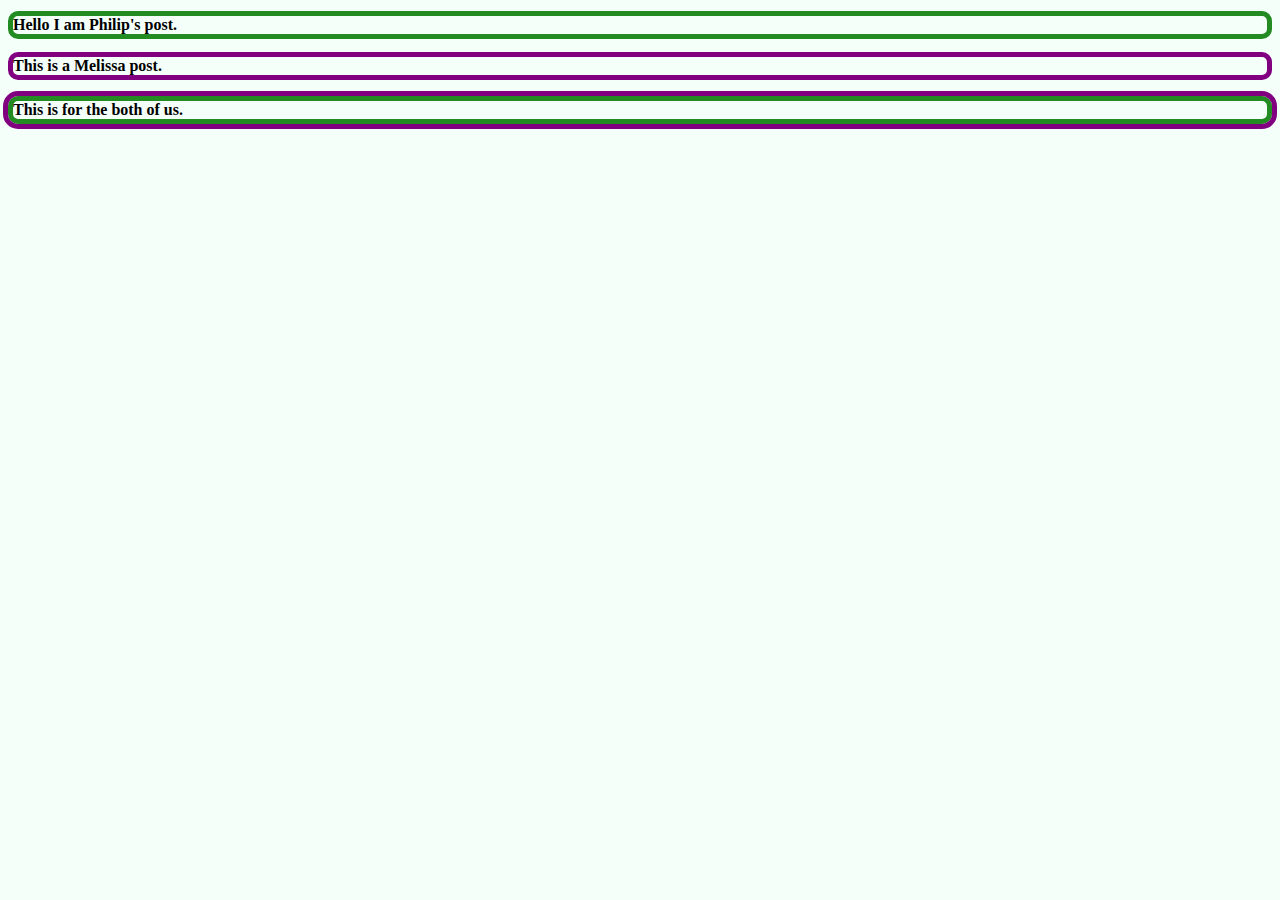
<file: blog/templates/blog_demo.html>
<!DOCTYPE html>
<html lang = "en-us">


<head>

<title>Page Title</title>

<link rel="stylesheet" href= "style.css">
</head>

<body>
<h1> Hello I am Philip's post. </h1>
<h2> This is a Melissa post. </h2>
<h3> This is for the both of us. </h3>
</body>
</html>
</file>
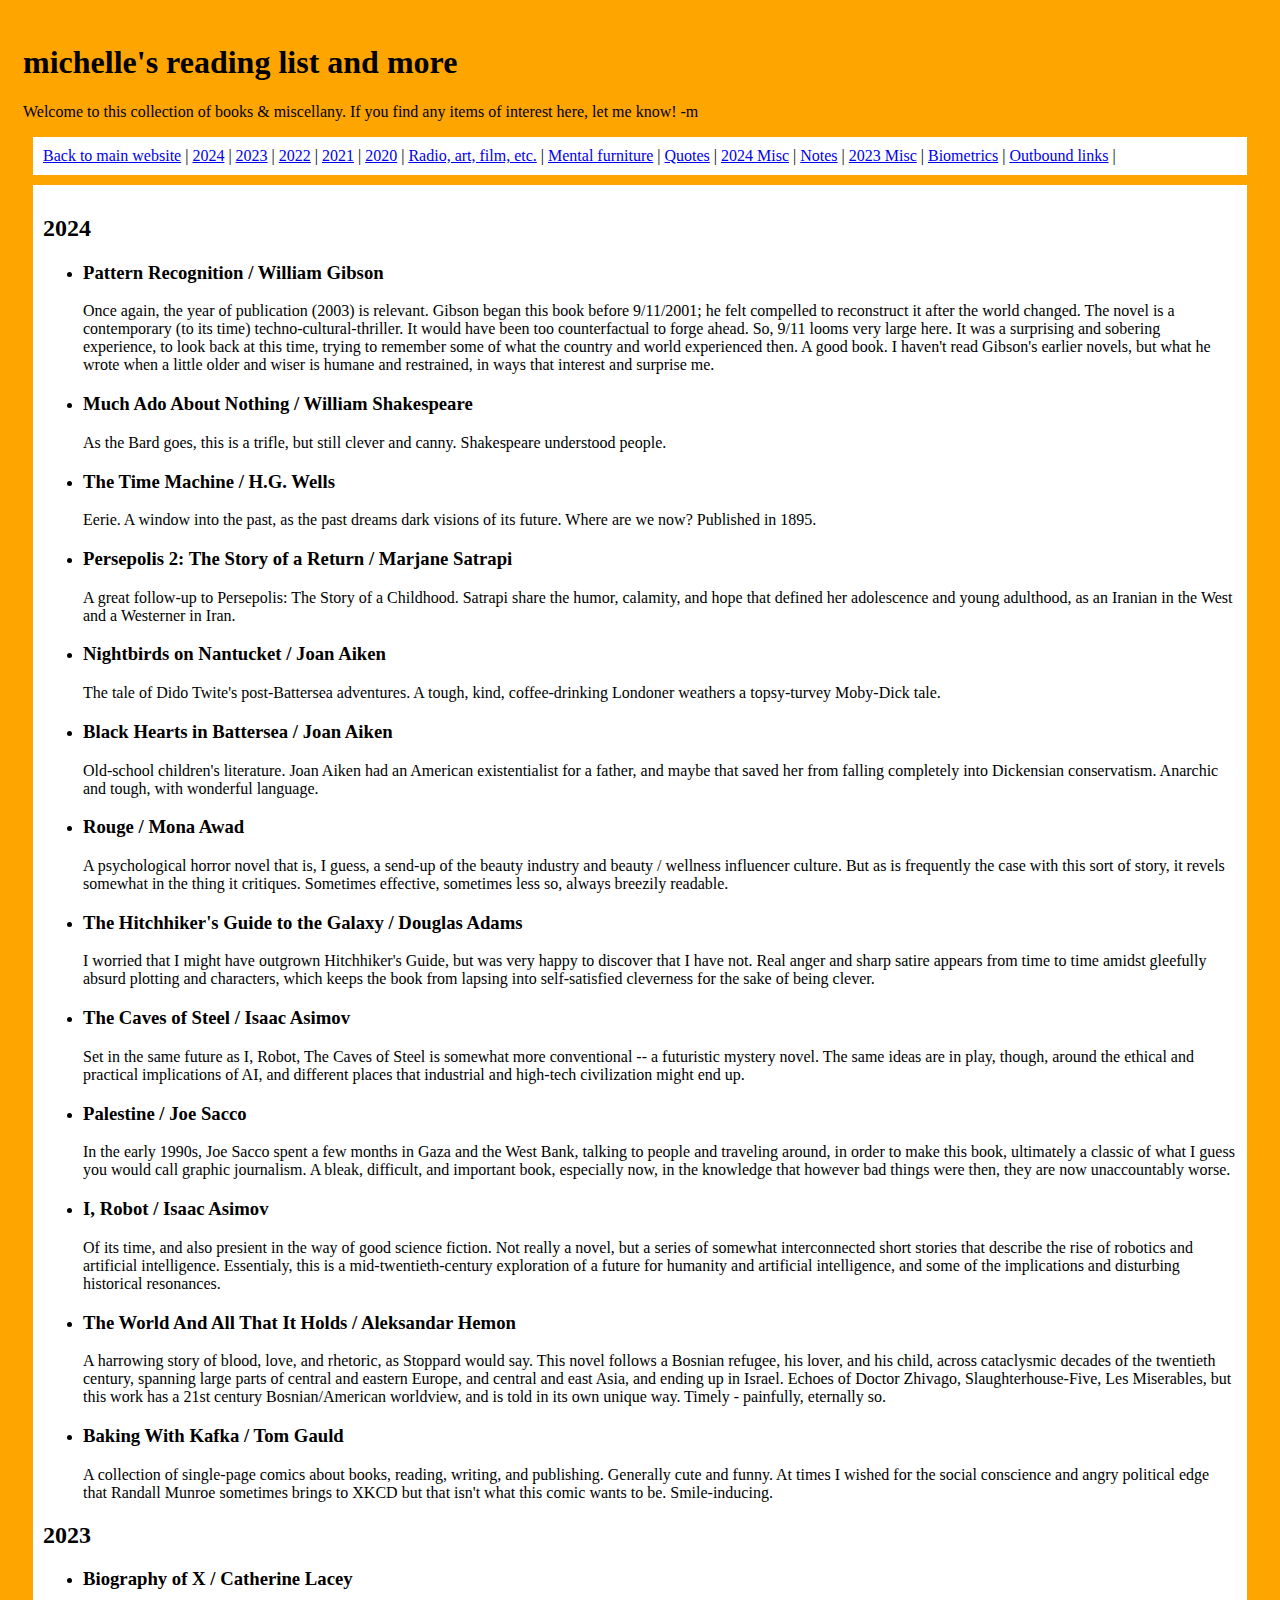
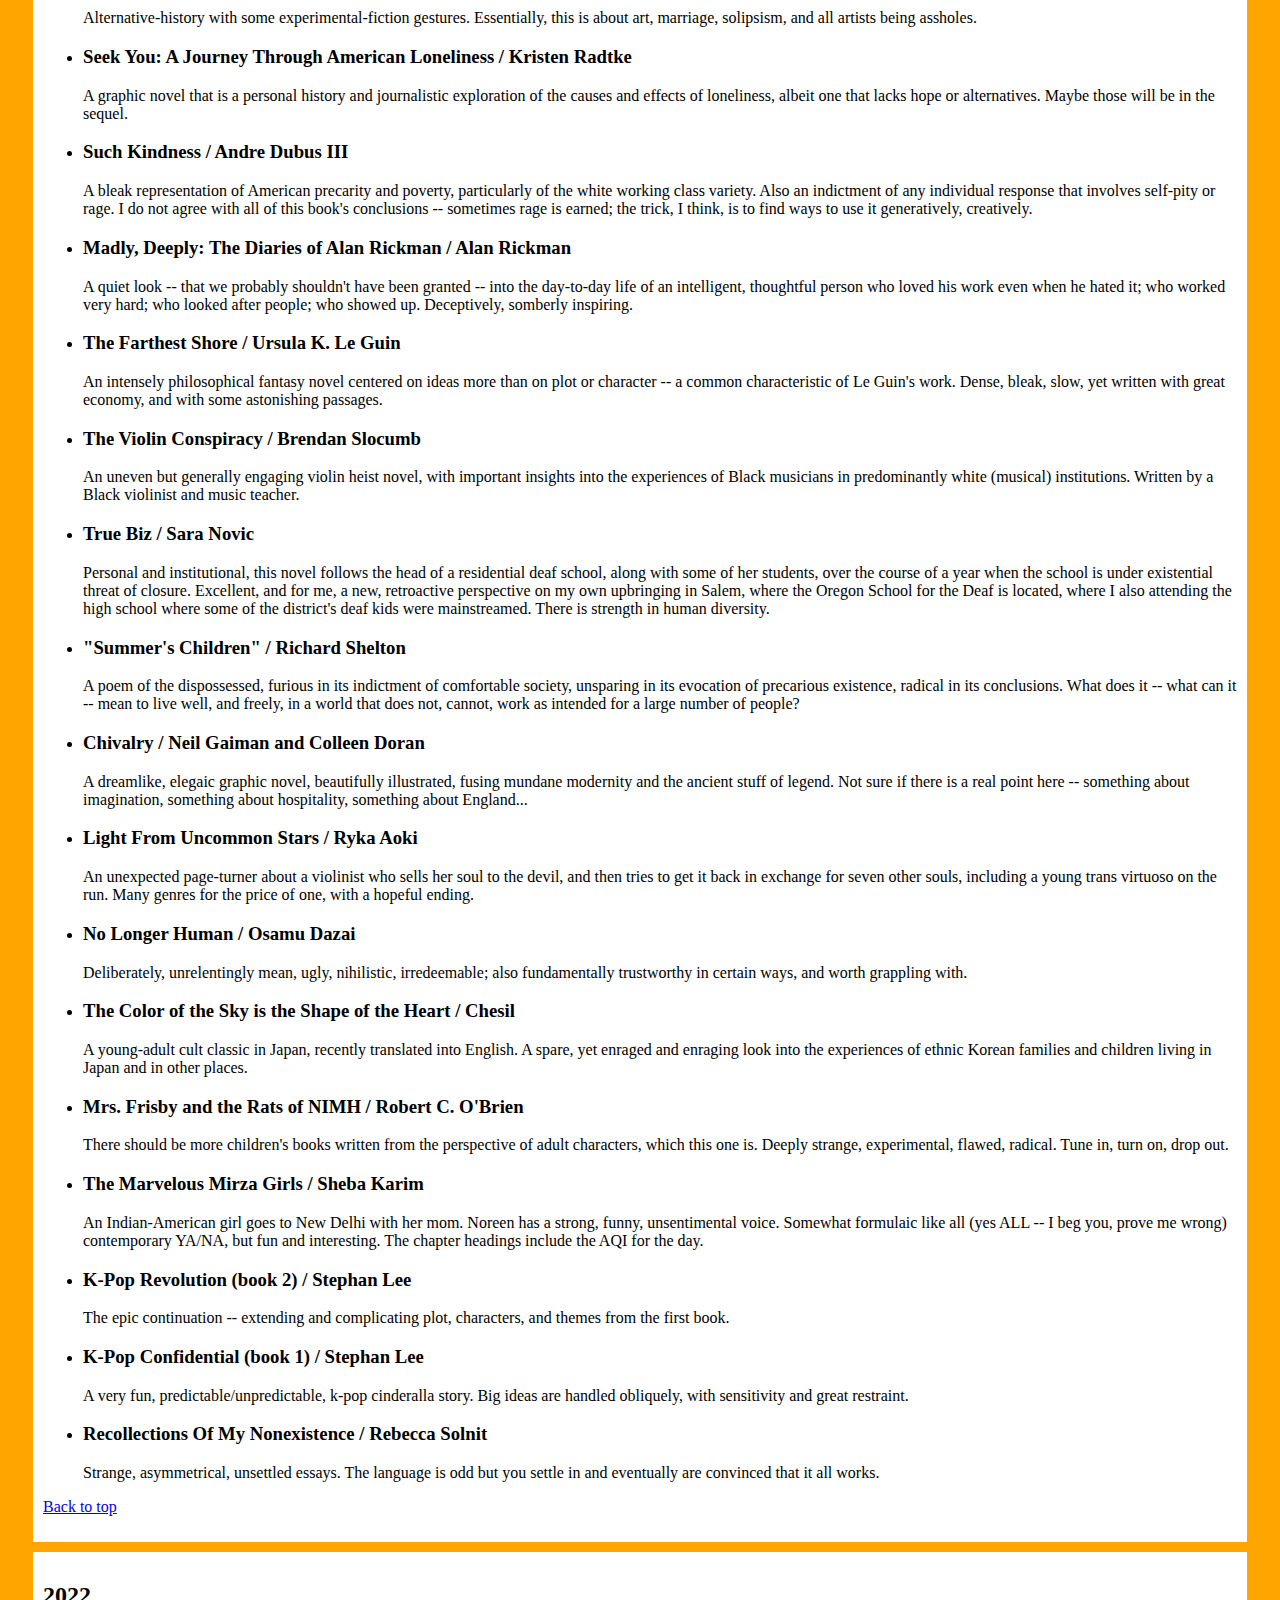
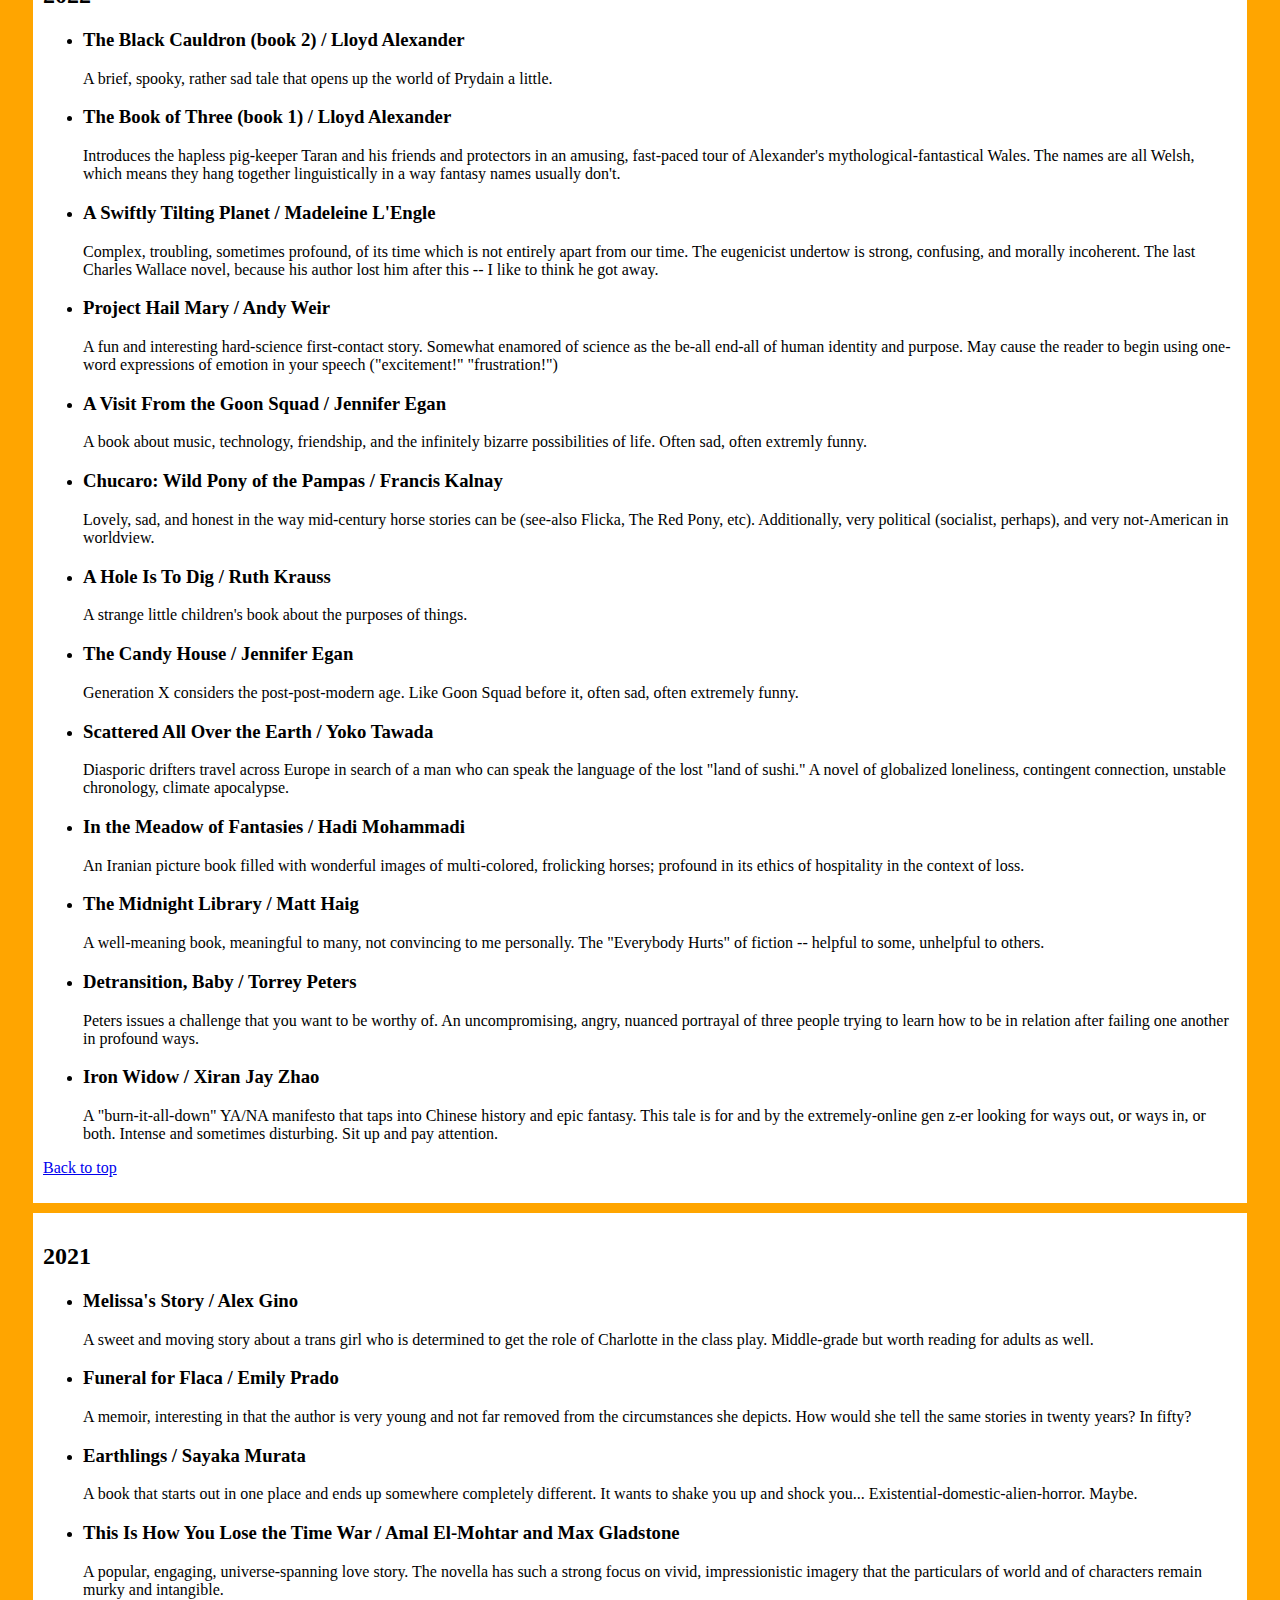
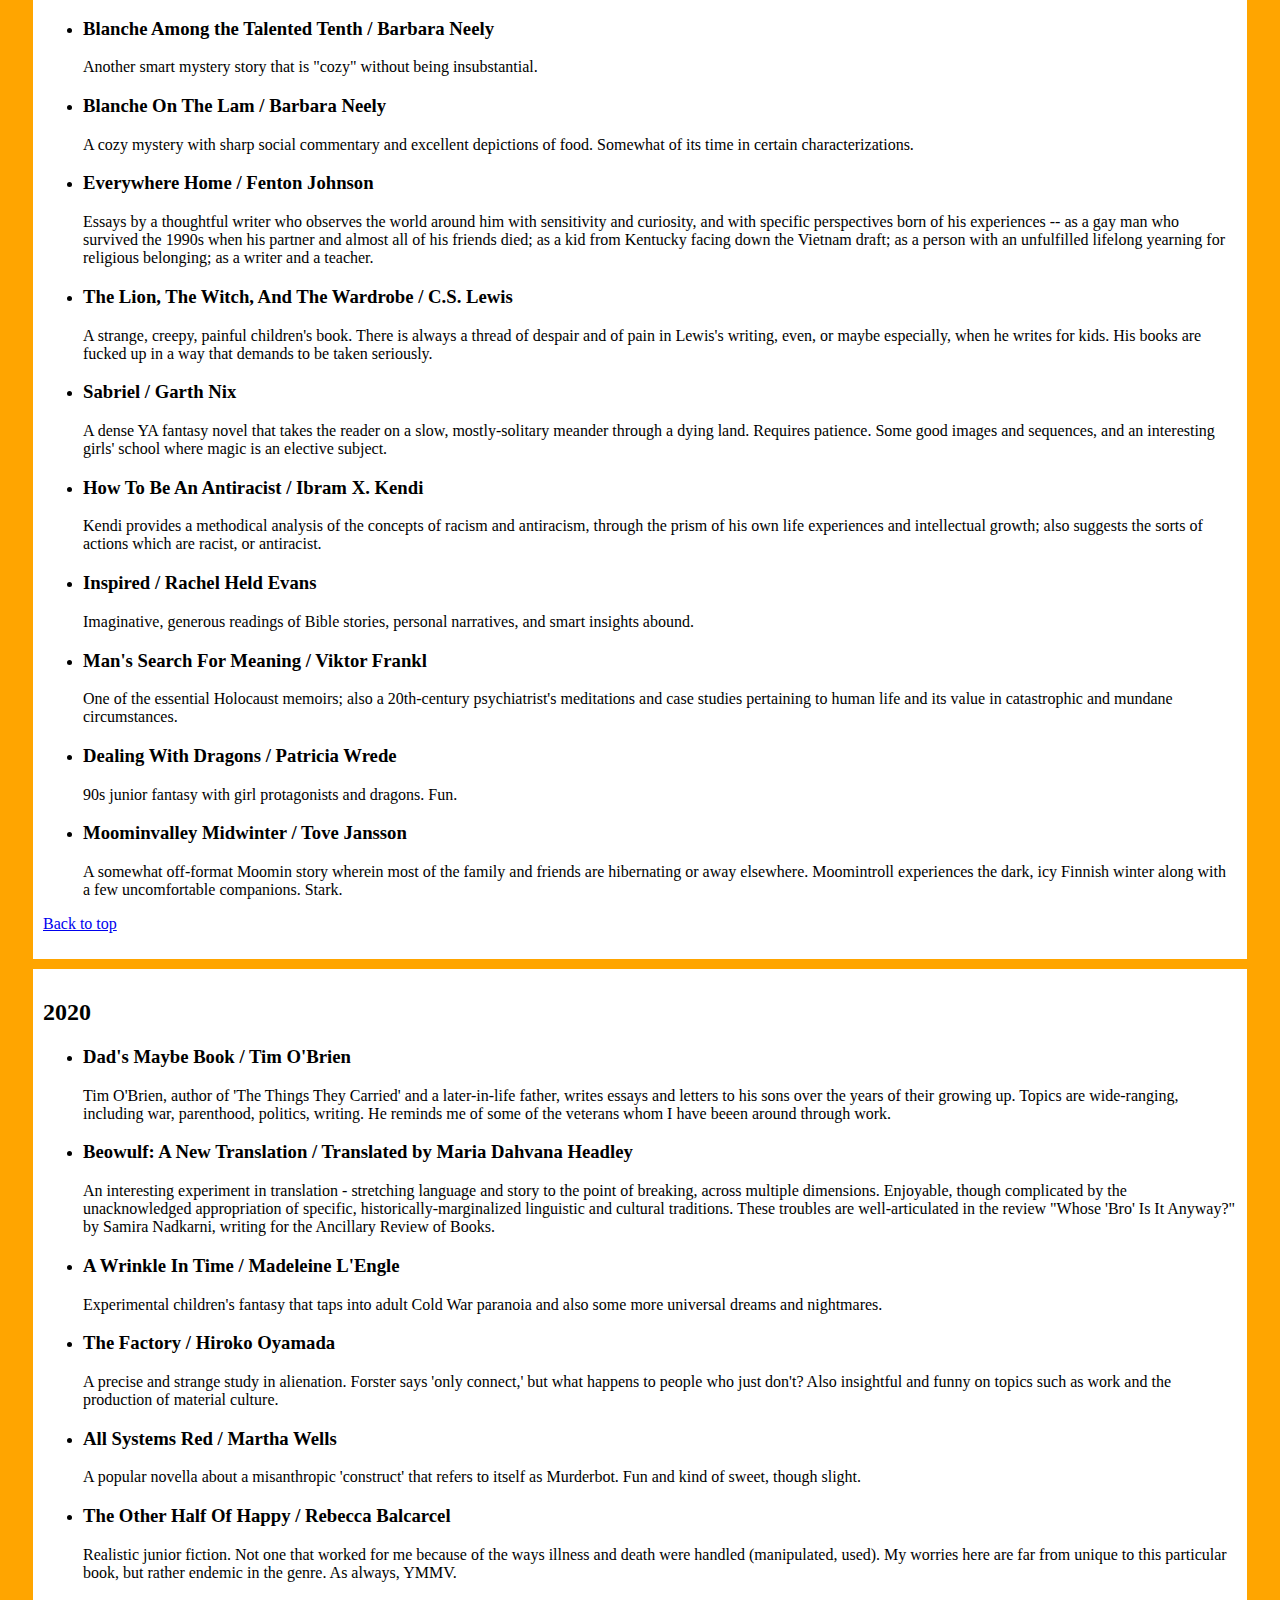
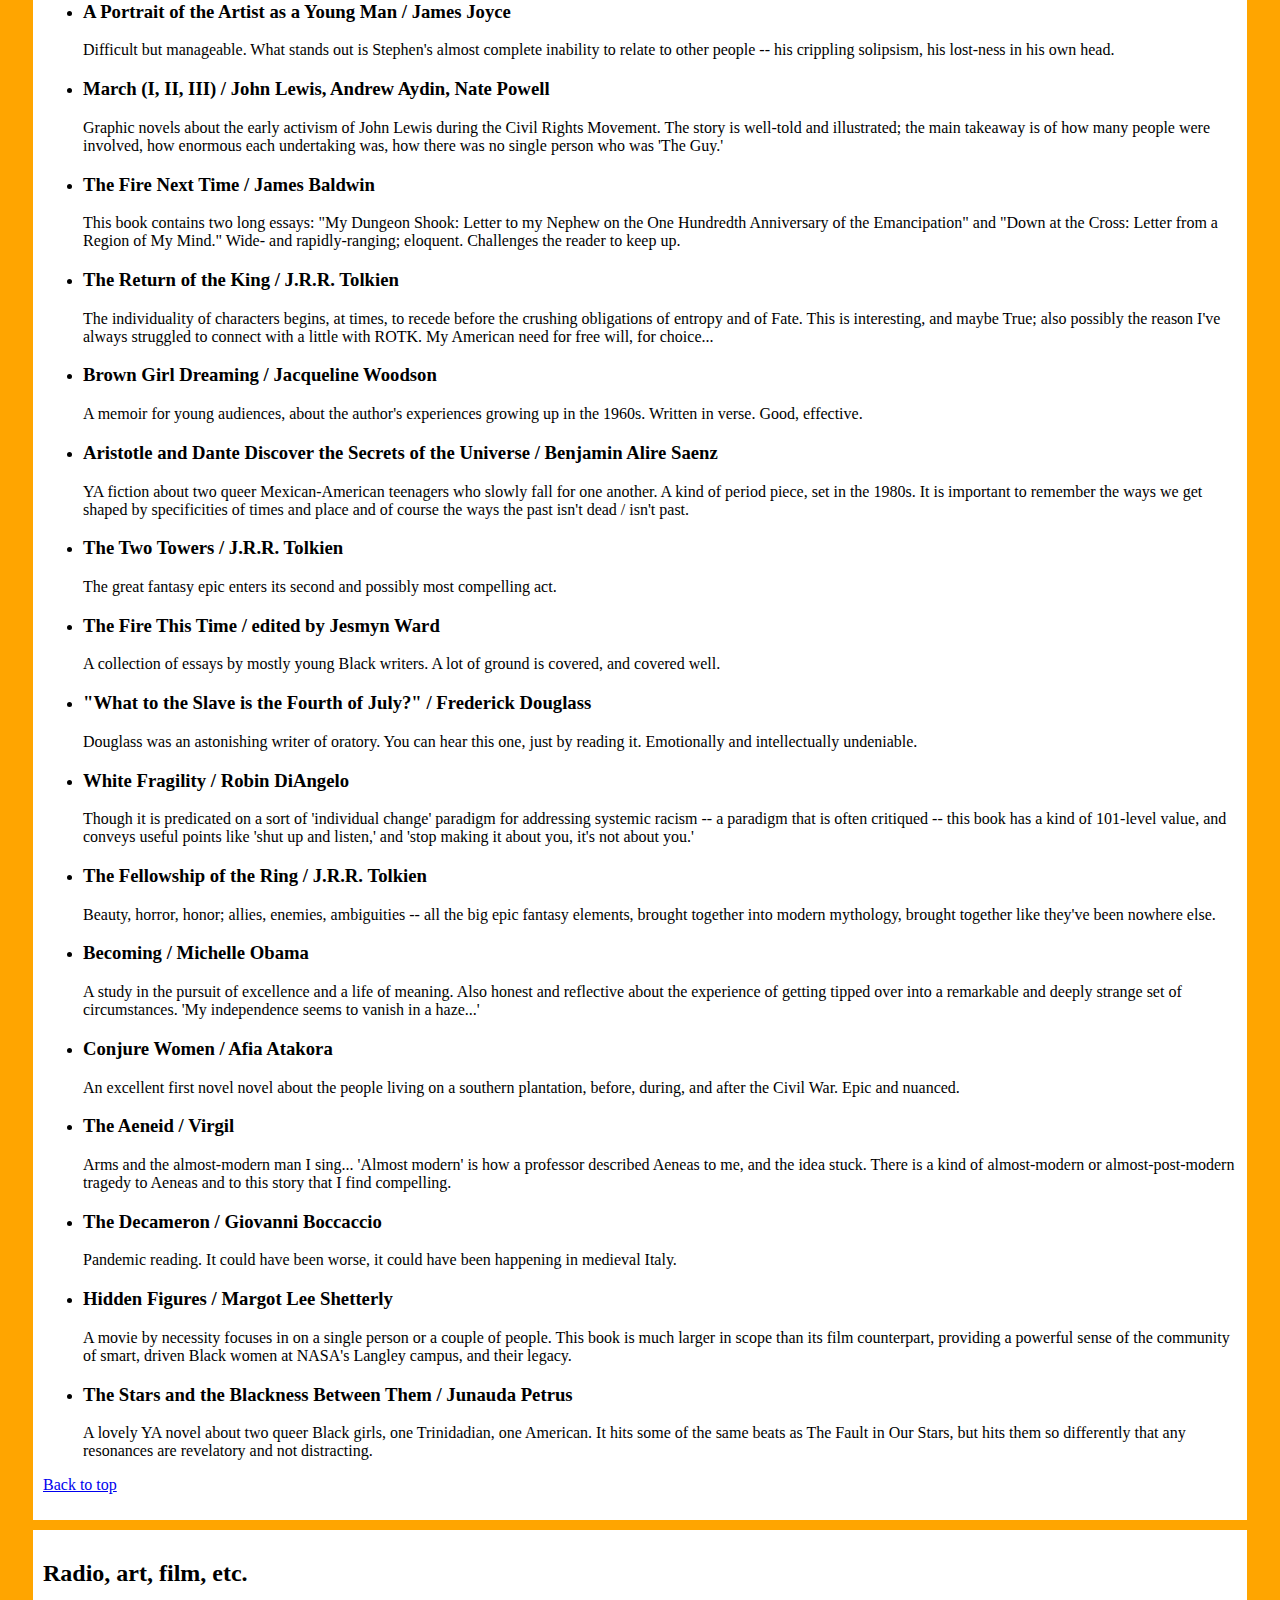
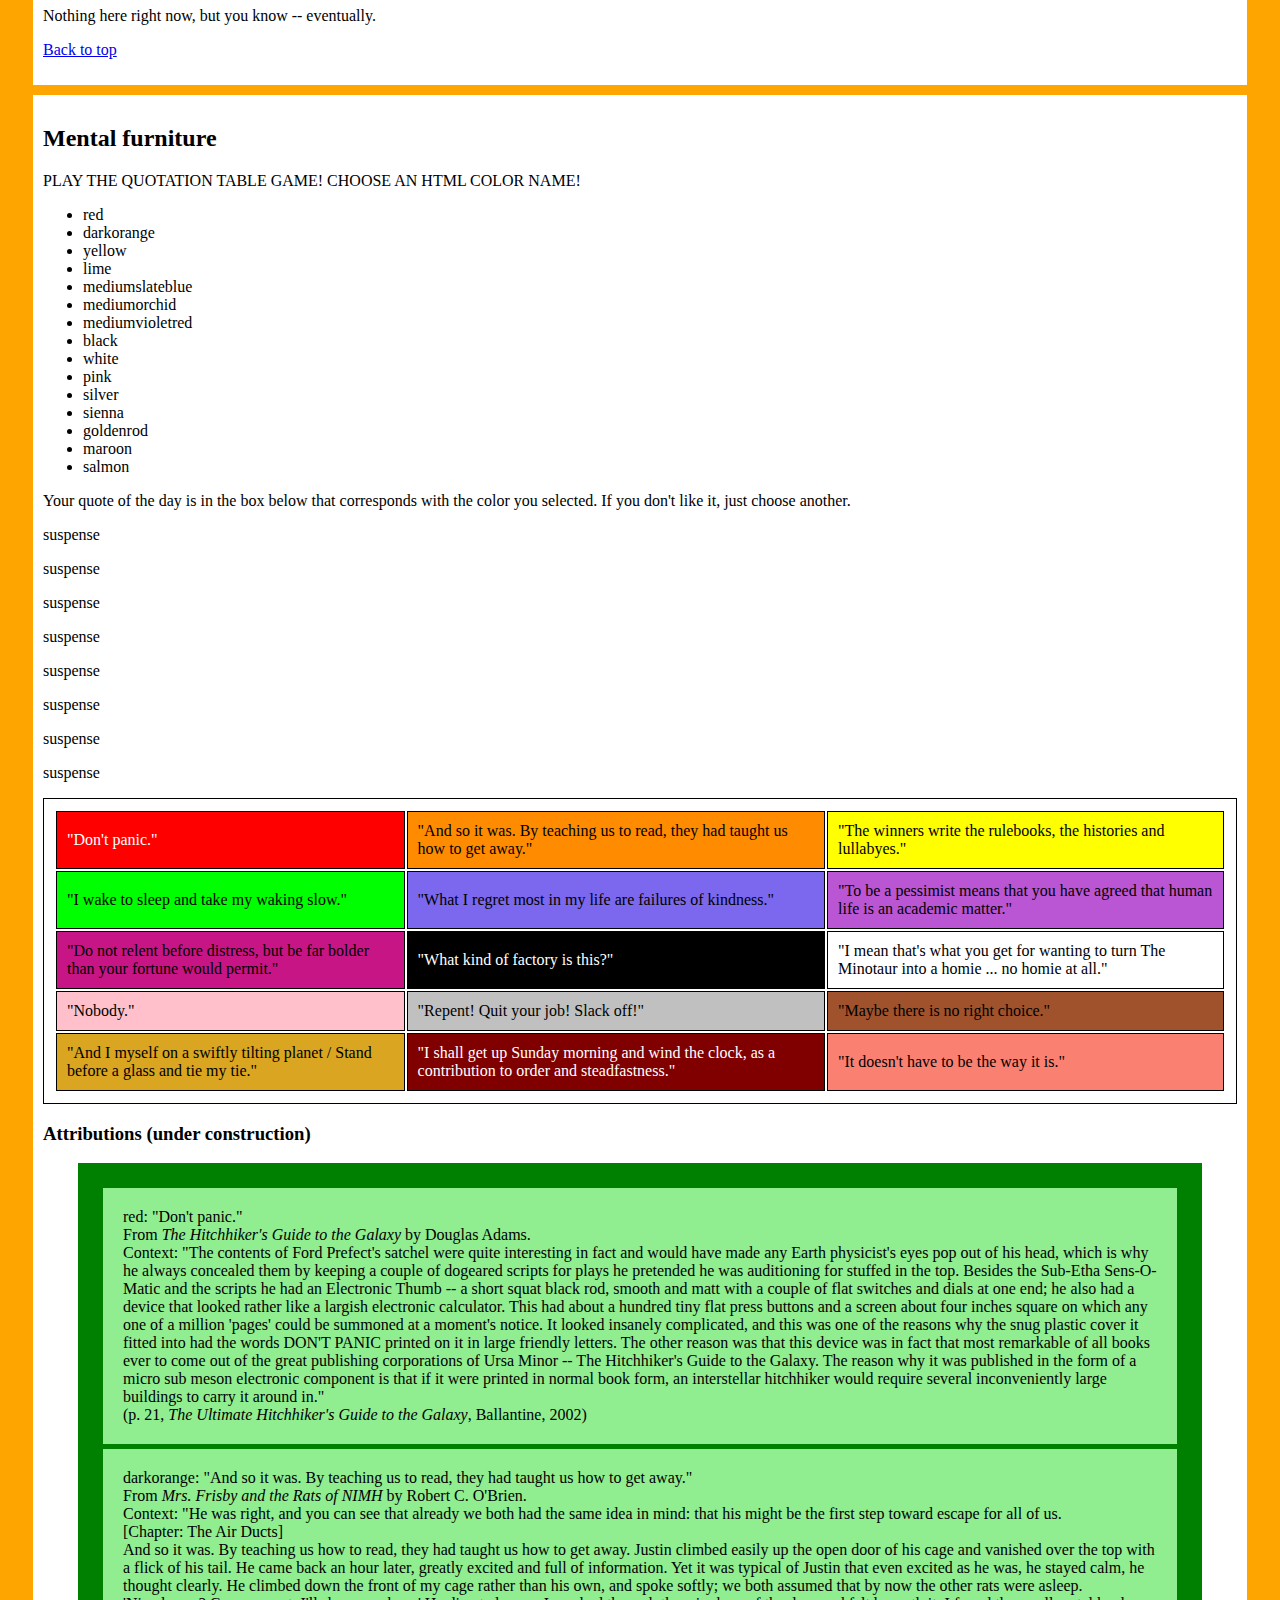
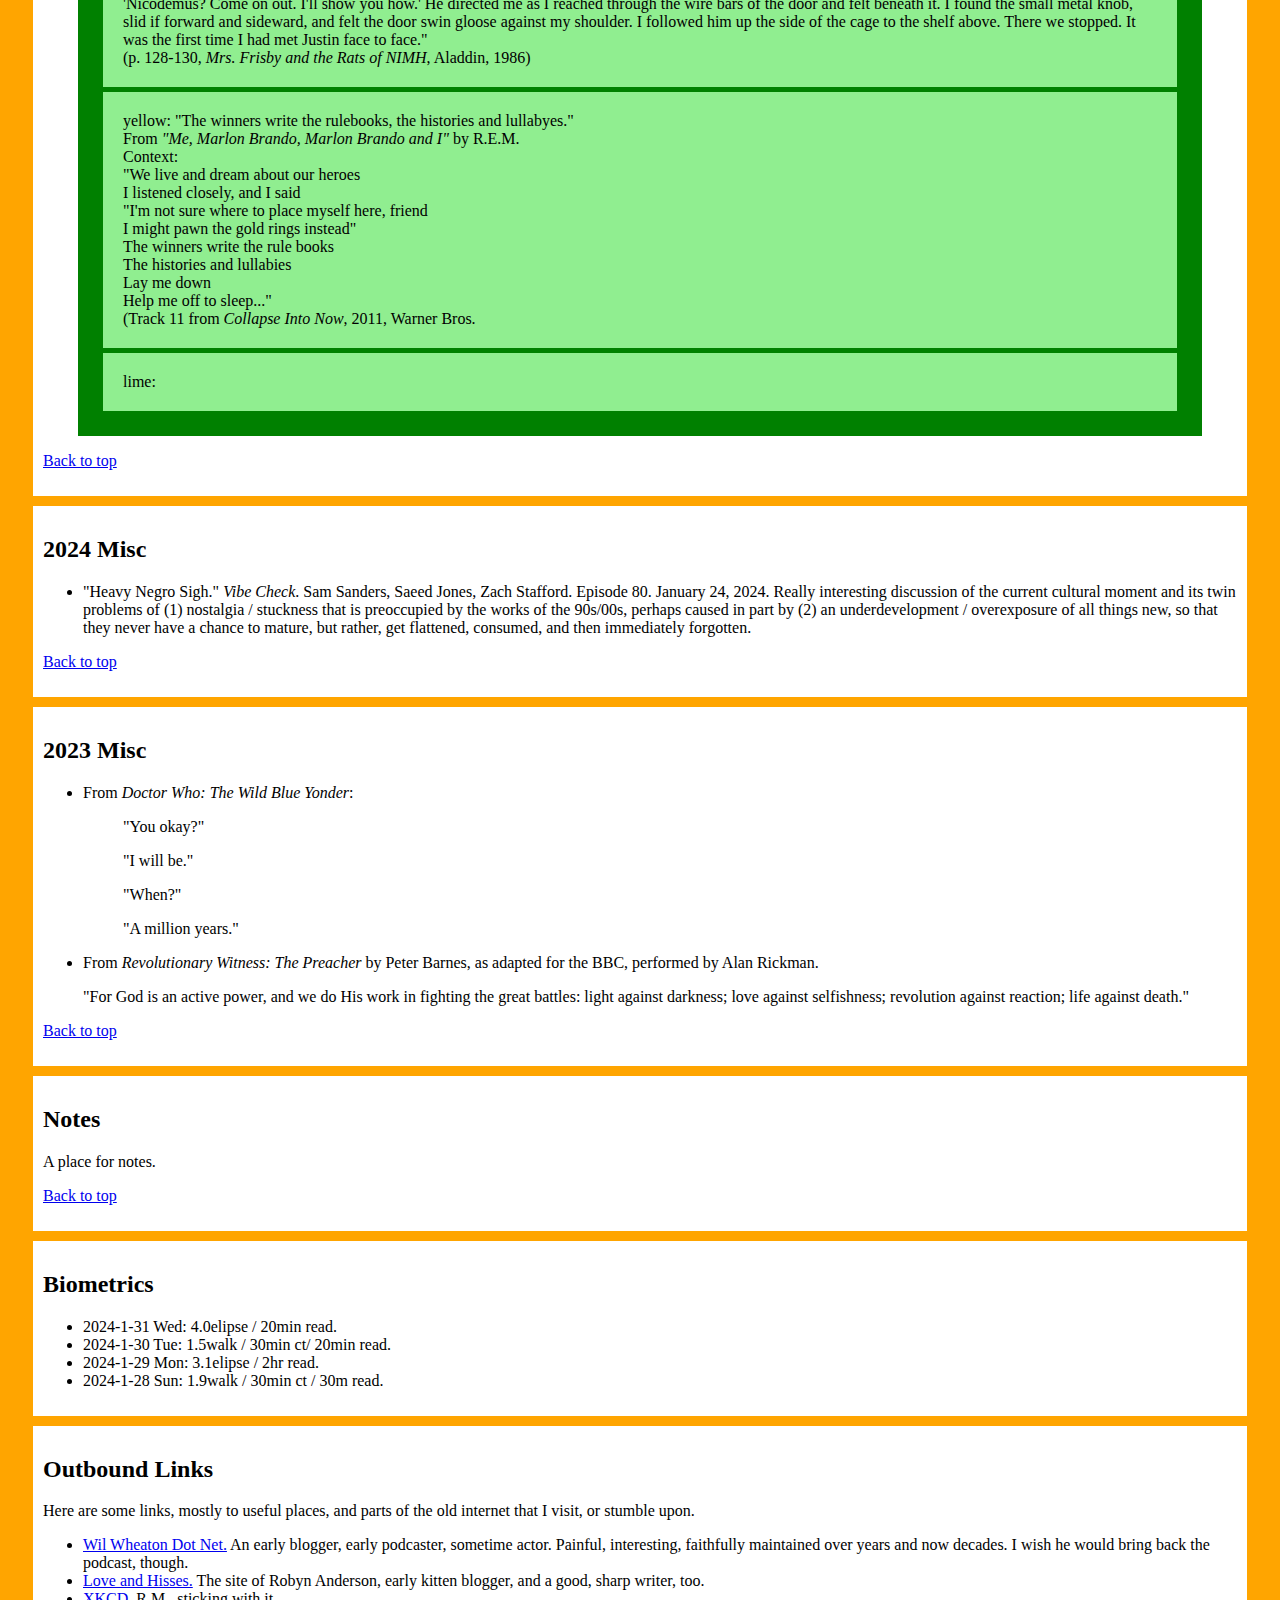
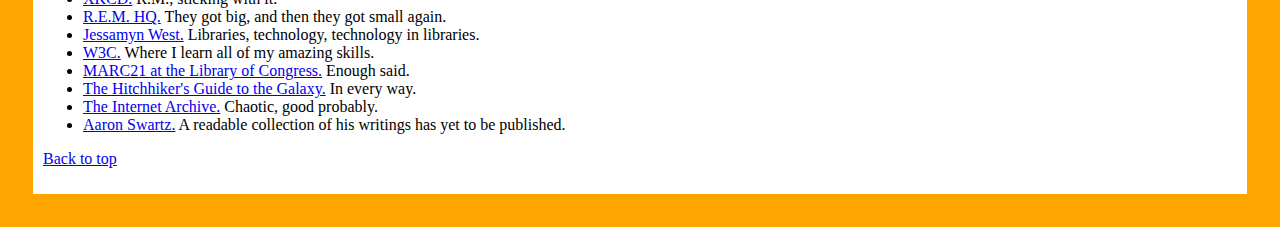
<file: blog/templates/michelle.html>
<!doctype HTML>
<html>

<head>
        <meta name="robots" content="noindex, nofollow">
    <style>
    body {background-color: orange; padding: 15px 15px 15px 15px;}
    body {font-family: 'Times New Roman', serif;}
    section {background-color: white; margin: 10px;}
    table, th, td {border: 1px solid black; padding: 10px 10px 10px 10px;}
    ul.quotes {list-style-type: none; background: green; margin-left: 35px; margin-right: 35px; padding: 20px 20px 20px 20px;}
    ul.quotes li {background: lightgreen; padding: 20px 20px 20px 20px; margin: 5px;}
    section {padding: 10px 10px 10px 10px;
    </style>
</head>

    <body>
        <h1 id="top">michelle's reading list and more</h1>
        <p>Welcome to this collection of books & miscellany. If you find any items of interest here, let me know! -m</p>

        <section>
            <nav>
                <a href="http://philipandmelissalenox.com/">Back to main website</a> |
                <a href="#2024">2024</a> |
                <a href="#2023">2023</a> |
                <a href="#2022">2022</a> |
                <a href="#2021">2021</a> |
                <a href="#2020">2020</a> |
                <a href="#other">Radio, art, film, etc.</a> |
                <a href="#canon">Mental furniture</a> |
                <a href="#quotes">Quotes</a> |
                <a href="#2024misc">2024 Misc</a> |
                <a href="#notes">Notes</a> |
                <a href="#2023misc">2023 Misc</a> |
                <a href="#biometrics">Biometrics</a> |
                <a href="#outbound#">Outbound links</a> |



            </nav>
        </section>

        <section>
        <h2 id="2024">2024</h2>
        <ul>
            <li><h3>Pattern Recognition / William Gibson</h3>
                <p>Once again, the year of publication (2003) is relevant. Gibson began this book before 9/11/2001; he felt compelled to reconstruct it after the world changed. The novel is a contemporary (to its time) techno-cultural-thriller. It would have been too counterfactual to forge ahead. So, 9/11 looms very large here. It was a surprising and sobering experience, to look back at this time, trying to remember some of what the country and world experienced then. A good book. I haven't read Gibson's earlier novels, but what he wrote when a little older and wiser is humane and restrained, in ways that interest and surprise me.</p>
            </li>
            <li><h3>Much Ado About Nothing / William Shakespeare</h3>
                <p>As the Bard goes, this is a trifle, but still clever and canny. Shakespeare understood people.</p>
            </li>
            <li><h3>The Time Machine / H.G. Wells</h3>
                <p>Eerie. A window into the past, as the past dreams dark visions of its future. Where are we now? Published in 1895.</p>
            </li>
            <li><h3>Persepolis 2: The Story of a Return / Marjane Satrapi</h3>
                <p>A great follow-up to Persepolis: The Story of a Childhood. Satrapi share the humor, calamity, and hope that defined her adolescence and young adulthood, as an Iranian in the West and a Westerner in Iran.</p>
            </li>
            <li><h3>Nightbirds on Nantucket / Joan Aiken</h3>
                <p>The tale of Dido Twite's post-Battersea adventures. A tough, kind, coffee-drinking Londoner weathers a topsy-turvey Moby-Dick tale.</p>
            </li>
            <li><h3>Black Hearts in Battersea / Joan Aiken</h3>
                <p>Old-school children's literature. Joan Aiken had an American existentialist for a father, and maybe that saved her from falling completely into Dickensian conservatism. Anarchic and tough, with wonderful language.</p>
            </li>
            <li><h3>Rouge / Mona Awad</h3>
                <p>A psychological horror novel that is, I guess, a send-up of the beauty industry and beauty / wellness influencer culture. But as is frequently the case with this sort of story, it revels somewhat in the thing it critiques. Sometimes effective, sometimes less so, always breezily readable.</p>
            </li>
            <li><h3>The Hitchhiker's Guide to the Galaxy / Douglas Adams</h3>
                <p>I worried that I might have outgrown Hitchhiker's Guide, but was very happy to discover that I have not. Real anger and sharp satire appears from time to time amidst gleefully absurd plotting and characters, which keeps the book from lapsing into self-satisfied cleverness for the sake of being clever.</p>
            </li>
            <li><h3>The Caves of Steel / Isaac Asimov</h3>
                <p>Set in the same future as I, Robot, The Caves of Steel is somewhat more conventional -- a futuristic mystery novel. The same ideas are in play, though, around the ethical and practical implications of AI, and different places that industrial and high-tech civilization might end up.</p>
            </li>
            <li><h3>Palestine / Joe Sacco</h3>
                <p>In the early 1990s, Joe Sacco spent a few months in Gaza and the West Bank, talking to people and traveling around, in order to make this book, ultimately a classic of what I guess you would call graphic journalism. A bleak, difficult, and important book, especially now, in the knowledge that however bad things were then, they are now unaccountably worse. </p>
            </li>
            <li><h3>I, Robot / Isaac Asimov</h3>
                <p>Of its time, and also presient in the way of good science fiction. Not really a novel, but a series of somewhat interconnected short stories that describe the rise of robotics and artificial intelligence. Essentialy, this is a mid-twentieth-century exploration of a future for humanity and artificial intelligence, and some of the implications and disturbing historical resonances.</p>
            </li>
            <li><h3>The World And All That It Holds / Aleksandar Hemon</h3>
                <p>A harrowing story of blood, love, and rhetoric, as Stoppard would say. This novel follows a Bosnian refugee, his lover, and his child, across cataclysmic decades of the twentieth century, spanning large parts of central and eastern Europe, and central and east Asia, and ending up in Israel. Echoes of Doctor Zhivago, Slaughterhouse-Five, Les Miserables, but this work has a 21st century Bosnian/American worldview, and is told in its own unique way. Timely - painfully, eternally so.</p>
            </li>
            <li><h3>Baking With Kafka / Tom Gauld</h3>
                <p></p>A collection of single-page comics about books, reading, writing, and publishing. Generally cute and funny. At times I wished for the social conscience and angry political edge that Randall Munroe sometimes brings to XKCD but that isn't what this comic wants to be. Smile-inducing.
            </li>
        </ul>
        <h2 id="2023">2023</h2>
        <ul>
            <li><h3>Biography of X / Catherine Lacey</h3>
                <p>Alternative-history with some experimental-fiction gestures. Essentially, this is about art, marriage, solipsism, and all artists being assholes.</p>
            </li>
            <li><h3>Seek You: A Journey Through American Loneliness / Kristen Radtke</h3>
                <p>A graphic novel that is a personal history and journalistic exploration of the causes and effects of loneliness, albeit one that lacks hope or alternatives. Maybe those will be in the sequel.</p>
            </li>
            <li><h3>Such Kindness / Andre Dubus III</h3>
                <p>A bleak representation of American precarity and poverty, particularly of the white working class variety. Also an indictment of any individual response that involves self-pity or rage. I do not agree with all of this book's conclusions -- sometimes rage is earned; the trick, I think, is to find ways to use it generatively, creatively.</p>
            </li>
            <li><h3>Madly, Deeply: The Diaries of Alan Rickman / Alan Rickman</h3>
                <p>A quiet look -- that we probably shouldn't have been granted -- into the day-to-day life of an intelligent, thoughtful person who loved his work even when he hated it; who worked very hard; who looked after people; who showed up. Deceptively, somberly inspiring.</p>
            </li>
            <li><h3>The Farthest Shore / Ursula K. Le Guin</h3>
                <p>An intensely philosophical fantasy novel centered on ideas more than on plot or character -- a common characteristic of Le Guin's work. Dense, bleak, slow, yet written with great economy, and with some astonishing passages.</p>
            </li>
            <li><h3>The Violin Conspiracy / Brendan Slocumb</h3>
                <p>An uneven but generally engaging violin heist novel, with important insights into the experiences of Black musicians in predominantly white (musical) institutions. Written by a Black violinist and music teacher.</p>
            </li>
            <li><h3>True Biz / Sara Novic</h3>
                <p>Personal and institutional, this novel follows the head of a residential deaf school, along with some of her students, over the course of a year when the school is under existential threat of closure. Excellent, and for me, a new, retroactive perspective on my own upbringing in Salem, where the Oregon School for the Deaf is located, where I also attending the high school where some of the district's deaf kids were mainstreamed. There is strength in human diversity.</p>
            </li>
            <li><h3>"Summer's Children" / Richard Shelton</h3>
                <p>A poem of the dispossessed, furious in its indictment of comfortable society, unsparing in its evocation of precarious existence, radical in its conclusions. What does it -- what can it -- mean to live well, and freely, in a world that does not, cannot, work as intended for a large number of people? </p>
            </li>
            <li><h3>Chivalry / Neil Gaiman and Colleen Doran</h3>
                <p>A dreamlike, elegaic graphic novel, beautifully illustrated, fusing mundane modernity and the ancient stuff of legend. Not sure if there is a real point here -- something about imagination, something about hospitality, something about England...</p>
            </li>
            <li><h3>Light From Uncommon Stars / Ryka Aoki</h3>
                <p>An unexpected page-turner about a violinist who sells her soul to the devil, and then tries to get it back in exchange for seven other souls, including a young trans virtuoso on the run. Many genres for the price of one, with a hopeful ending. </p>
            </li>
            <li><h3>No Longer Human / Osamu Dazai</h3>
                <p>Deliberately, unrelentingly mean, ugly, nihilistic, irredeemable; also fundamentally trustworthy in certain ways, and worth grappling with. </p>
            </li>
            <li><h3>The Color of the Sky is the Shape of the Heart / Chesil</h3>
                <p>A young-adult cult classic in Japan, recently translated into English. A spare, yet enraged and enraging look into the experiences of ethnic Korean families and children living in Japan and in other places.</p>
            </li>
            <li><h3>Mrs. Frisby and the Rats of NIMH / Robert C. O'Brien</h3>
                <p>There should be more children's books written from the perspective of adult characters, which this one is. Deeply strange, experimental, flawed, radical. Tune in, turn on, drop out.</p>
            </li>
            <li><h3>The Marvelous Mirza Girls / Sheba Karim</h3>
                <p>An Indian-American girl goes to New Delhi with her mom. Noreen has a strong, funny, unsentimental voice. Somewhat formulaic like all (yes ALL -- I beg you, prove me wrong) contemporary YA/NA, but fun and interesting. The chapter headings include the AQI for the day.</p>
            </li>
            <li><h3>K-Pop Revolution (book 2) / Stephan Lee</h3>
                <p>The epic continuation -- extending and complicating plot, characters, and themes from the first book.</p>
            </li>
            <li><h3>K-Pop Confidential (book 1) / Stephan Lee</h3>
                <p>A very fun, predictable/unpredictable, k-pop cinderalla story. Big ideas are handled obliquely, with sensitivity and great restraint.</p>
            </li>
            <li><h3>Recollections Of My Nonexistence / Rebecca Solnit</h3>
                <p>Strange, asymmetrical, unsettled essays. The language is odd but you settle in and eventually are convinced that it all works.</p>
            </li>
        </ul>
        <p><a href="#top">Back to top</a></p>
        </section>

        <section>
        <h2 id="2022">2022</h2>
        <ul>
            <li><h3>The Black Cauldron (book 2) / Lloyd Alexander</h3>
                <p>A brief, spooky, rather sad tale that opens up the world of Prydain a little.</p>
            </li>
            <li><h3>The Book of Three (book 1) / Lloyd Alexander</h3>
                <p>Introduces the hapless pig-keeper Taran and his friends and protectors in an amusing, fast-paced tour of Alexander's mythological-fantastical Wales. The names are all Welsh, which means they hang together linguistically in a way fantasy names usually don't.</p>
            </li>
            <li><h3>A Swiftly Tilting Planet / Madeleine L'Engle</h3>
                <p>Complex, troubling, sometimes profound, of its time which is not entirely apart from our time. The eugenicist undertow is strong, confusing, and morally incoherent. The last Charles Wallace novel, because his author lost him after this -- I like to think he got away.</p>
            </li>
            <li><h3>Project Hail Mary / Andy Weir</h3>
                <p>A fun and interesting hard-science first-contact story. Somewhat enamored of science as the be-all end-all of human identity and purpose. May cause the reader to begin using one-word expressions of emotion in your speech ("excitement!" "frustration!")</p>
            </li>
            <li><h3>A Visit From the Goon Squad / Jennifer Egan</h3>
                <p>A book about music, technology, friendship, and the infinitely bizarre possibilities of life. Often sad, often extremly funny.</p>
            </li>
            <li><h3>Chucaro: Wild Pony of the Pampas / Francis Kalnay</h3>
                <p>Lovely, sad, and honest in the way mid-century horse stories can be (see-also Flicka, The Red Pony, etc). Additionally, very political (socialist, perhaps), and very not-American in worldview.</p>
            </li>
            <li><h3>A Hole Is To Dig / Ruth Krauss</h3>
                <p>A strange little children's book about the purposes of things.</p>
            </li>
            <li><h3>The Candy House / Jennifer Egan</h3>
                <p>Generation X considers the post-post-modern age. Like Goon Squad before it, often sad, often extremely funny.</p>
            </li>
            <li><h3>Scattered All Over the Earth / Yoko Tawada</h3>
                <p>Diasporic drifters travel across Europe in search of a man who can speak the language of the lost "land of sushi." A novel of globalized loneliness, contingent connection, unstable chronology, climate apocalypse.</p>
            </li>
            <li><h3>In the Meadow of Fantasies / Hadi Mohammadi</h3>
                <p>An Iranian picture book filled with wonderful images of multi-colored, frolicking horses; profound in its ethics of hospitality in the context of loss.</p>
            </li>
            <li><h3>The Midnight Library / Matt Haig</h3>
                <p>A well-meaning book, meaningful to many, not convincing to me personally. The "Everybody Hurts" of fiction -- helpful to some, unhelpful to others.</p>
            </li>
            <li><h3>Detransition, Baby / Torrey Peters</h3>
                <p>Peters issues a challenge that you want to be worthy of. An uncompromising, angry, nuanced portrayal of three people trying to learn how to be in relation after failing one another in profound ways.</p>
            </li>
            <li><h3>Iron Widow / Xiran Jay Zhao</h3>
                <p>A "burn-it-all-down" YA/NA manifesto that taps into Chinese history and epic fantasy. This tale is for and by the extremely-online gen z-er looking for ways out, or ways in, or both. Intense and sometimes disturbing. Sit up and pay attention.</p>
            </li>
        </ul>
        <p><a href="#top">Back to top</a></p>
        </section>

        <section>
        <h2 id="2021">2021</h2>
        <ul>
            <li><h3>Melissa's Story / Alex Gino</h3>
                <p>A sweet and moving story about a trans girl who is determined to get the role of Charlotte in the class play. Middle-grade but worth reading for adults as well.</p>
            </li>
            <li><h3>Funeral for Flaca / Emily Prado</h3>
                <p>A memoir, interesting in that the author is very young and not far removed from the circumstances she depicts. How would she tell the same stories in twenty years? In fifty?</p>
            </li>
            <li><h3>Earthlings / Sayaka Murata</h3>
                <p>A book that starts out in one place and ends up somewhere completely different. It wants to shake you up and shock you... Existential-domestic-alien-horror. Maybe.</p>
            </li>
            <li><h3>This Is How You Lose the Time War / Amal El-Mohtar and Max Gladstone</h3>
                <p>A popular, engaging, universe-spanning love story. The novella has such a strong focus on vivid, impressionistic imagery that the particulars of world and of characters remain murky and intangible.</p>
            </li>
            <li><h3>Blanche Among the Talented Tenth / Barbara Neely</h3>
                <p>Another smart mystery story that is "cozy" without being insubstantial.</p>
            </li>
            <li><h3>Blanche On The Lam / Barbara Neely</h3>
                <p>A cozy mystery with sharp social commentary and excellent depictions of food. Somewhat of its time in certain characterizations.</p>
            </li>
            <li><h3>Everywhere Home / Fenton Johnson</h3>
                <p>Essays by a thoughtful writer who observes the world around him with sensitivity and curiosity, and with specific perspectives born of his experiences -- as a gay man who survived the 1990s when his partner and almost all of his friends died; as a kid from Kentucky facing down the Vietnam draft; as a person with an unfulfilled lifelong yearning for religious belonging; as a writer and a teacher.</p>
            </li>
            <li><h3>The Lion, The Witch, And The Wardrobe / C.S. Lewis</h3>
                <p>A strange, creepy, painful children's book. There is always a thread of despair and of pain in Lewis's writing, even, or maybe especially, when he writes for kids. His books are fucked up in a way that demands to be taken seriously.</p>
            </li>
            <li><h3>Sabriel / Garth Nix</h3>
                <p>A dense YA fantasy novel that takes the reader on a slow, mostly-solitary meander through a dying land. Requires patience. Some good images and sequences, and an interesting girls' school where magic is an elective subject.</p>
            </li>
            <li><h3>How To Be An Antiracist / Ibram X. Kendi</h3>
                <p>Kendi provides a methodical analysis of the concepts of racism and antiracism, through the prism of his own life experiences and intellectual growth; also suggests the sorts of actions which are racist, or antiracist.</p>
            </li>
            <li><h3>Inspired / Rachel Held Evans</h3>
                <p>Imaginative, generous readings of Bible stories, personal narratives, and smart insights abound.</p>
            </li>
            <li><h3>Man's Search For Meaning / Viktor Frankl</h3>
                <p>One of the essential Holocaust memoirs; also a 20th-century psychiatrist's meditations and case studies pertaining to human life and its value in catastrophic and mundane circumstances.</p>
            </li>
            <li><h3>Dealing With Dragons / Patricia Wrede</h3>
                <p>90s junior fantasy with girl protagonists and dragons. Fun.</p>
            </li>
            <li><h3>Moominvalley Midwinter / Tove Jansson</h3>
                <p>A somewhat off-format Moomin story wherein most of the family and friends are hibernating or away elsewhere. Moomintroll experiences the dark, icy Finnish winter along with a few uncomfortable companions. Stark.</p>
            </li>
        </ul>
        <p><a href="#top">Back to top</a></p>
        </section>

        <section>
        <h2 id="2020">2020</h2>
        <ul>
            <li><h3>Dad's Maybe Book / Tim O'Brien</h3>
                <p>Tim O'Brien, author of 'The Things They Carried' and a later-in-life father, writes essays and letters to his sons over the years of their growing up. Topics are wide-ranging, including war, parenthood, politics, writing. He reminds me of some of the veterans whom I have beeen around through work. </p>
            </li>
            <li><h3>Beowulf: A New Translation / Translated by Maria Dahvana Headley</h3>
                <p>An interesting experiment in translation - stretching language and story to the point of breaking, across multiple dimensions. Enjoyable, though complicated by the unacknowledged appropriation of specific, historically-marginalized linguistic and cultural traditions. These troubles are well-articulated in the review "Whose 'Bro' Is It Anyway?" by Samira Nadkarni, writing for the Ancillary Review of Books.</p>
            </li>
            <li><h3>A Wrinkle In Time / Madeleine L'Engle</h3>
                <p>Experimental children's fantasy that taps into adult Cold War paranoia and also some more universal dreams and nightmares.</p>
            </li>
            <li><h3>The Factory / Hiroko Oyamada</h3>
                <p>A precise and strange study in alienation. Forster says 'only connect,' but what happens to people who just don't? Also insightful and funny on topics such as work and the production of material culture.</p>
            </li>
            <li><h3>All Systems Red / Martha Wells</h3>
                <p>A popular novella about a misanthropic 'construct' that refers to itself as Murderbot. Fun and kind of sweet, though slight.</p>
            </li>
            <li><h3>The Other Half Of Happy / Rebecca Balcarcel</h3>
                <p>Realistic junior fiction. Not one that worked for me because of the ways illness and death were handled (manipulated, used). My worries here are far from unique to this particular book, but rather endemic in the genre. As always, YMMV.</p>
            </li>
            <li><h3>A Portrait of the Artist as a Young Man / James Joyce</h3>
                <p>Difficult but manageable. What stands out is Stephen's almost complete inability to relate to other people -- his crippling solipsism, his lost-ness in his own head.</p>
            </li>
            <li><h3>March (I, II, III) / John Lewis, Andrew Aydin, Nate Powell</h3>
                <p>Graphic novels about the early activism of John Lewis during the Civil Rights Movement. The story is well-told and illustrated; the main takeaway is of how many people were involved, how enormous each undertaking was, how there was no single person who was 'The Guy.'</p>
            </li>
            <li><h3>The Fire Next Time / James Baldwin</h3>
                <p>This book contains two long essays: "My Dungeon Shook: Letter to my Nephew on the One Hundredth Anniversary of the Emancipation" and "Down at the Cross: Letter from a Region of My Mind." Wide- and rapidly-ranging; eloquent. Challenges the reader to keep up.</p>
            </li>
            <li><h3>The Return of the King / J.R.R. Tolkien</h3>
                <p>The individuality of characters begins, at times, to recede before the crushing obligations of entropy and of Fate. This is interesting, and maybe True; also possibly the reason I've always struggled to connect with a little with ROTK. My American need for free will, for choice...</p>
            </li>
            <li><h3>Brown Girl Dreaming / Jacqueline Woodson</h3>
                <p>A memoir for young audiences, about the author's experiences growing up in the 1960s. Written in verse. Good, effective.</p>
            </li>
            <li><h3>Aristotle and Dante Discover the Secrets of the Universe / Benjamin Alire Saenz</h3>
                <p>YA fiction about two queer Mexican-American teenagers who slowly fall for one another. A kind of period piece, set in the 1980s. It is important to remember the ways we get shaped by specificities of times and place and of course the ways the past isn't dead / isn't past.</p>
            </li>
            <li><h3>The Two Towers / J.R.R. Tolkien</h3>
                <p>The great fantasy epic enters its second and possibly most compelling act.</p>
            </li>
            <li><h3>The Fire This Time / edited by Jesmyn Ward</h3>
                <p>A collection of essays by mostly young Black writers. A lot of ground is covered, and covered well.</p>
            </li>
            <li><h3>"What to the Slave is the Fourth of July?" / Frederick Douglass</h3>
                <p>Douglass was an astonishing writer of oratory. You can hear this one, just by reading it. Emotionally and intellectually undeniable.</p>
            </li>
            <li><h3>White Fragility / Robin DiAngelo</h3>
                <p>Though it is predicated on a sort of 'individual change' paradigm for addressing systemic racism -- a paradigm that is often critiqued -- this book has a kind of 101-level value, and conveys useful points like 'shut up and listen,' and 'stop making it about you, it's not about you.'</p>
            </li>
            <li><h3>The Fellowship of the Ring / J.R.R. Tolkien</h3>
                <p>Beauty, horror, honor; allies, enemies, ambiguities -- all the big epic fantasy elements, brought together into modern mythology, brought together like they've been nowhere else.</p>
            </li>
            <li><h3>Becoming / Michelle Obama</h3>
                <p>A study in the pursuit of excellence and a life of meaning. Also honest and reflective about the experience of getting tipped over into a remarkable and deeply strange set of circumstances. 'My independence seems to vanish in a haze...'</p>
            </li>
            <li><h3>Conjure Women / Afia Atakora</h3>
                <p>An excellent first novel novel about the people living on a southern plantation, before, during, and after the Civil War. Epic and nuanced.</p>
            </li>
            <li><h3>The Aeneid / Virgil</h3>
                <p>Arms and the almost-modern man I sing... 'Almost modern' is how a professor described Aeneas to me, and the idea stuck. There is a kind of almost-modern or almost-post-modern tragedy to Aeneas and to this story that I find compelling.</p>
            </li>
            <li><h3>The Decameron / Giovanni Boccaccio</h3>
                <p>Pandemic reading. It could have been worse, it could have been happening in medieval Italy.</p>
            </li>
            <li><h3>Hidden Figures / Margot Lee Shetterly</h3>
                <p>A movie by necessity focuses in on a single person or a couple of people. This book is much larger in scope than its film counterpart, providing a powerful sense of the community of smart, driven Black women at NASA's Langley campus, and their legacy.</p>
            </li>
            <li><h3>The Stars and the Blackness Between Them / Junauda Petrus</h3>
                <p>A lovely YA novel about two queer Black girls, one Trinidadian, one American. It hits some of the same beats as The Fault in Our Stars, but hits them so differently that any resonances are revelatory and not distracting.</p>
            </li>
        </ul>
        <p><a href="#top">Back to top</a></p>
        </section>

        <section>
            <h2 id="other">Radio, art, film, etc.</h2>
            <p>Nothing here right now, but you know -- eventually.</p>
            <p><a href="#top">Back to top</a></p>
        </section>

        <section>
            <h2 id="canon">Mental furniture</h2>
            <p>PLAY THE QUOTATION TABLE GAME! CHOOSE AN HTML COLOR NAME!</p>
            <ul>
                <li>red</li>
                <li>darkorange</li>
                <li>yellow</li>
                <li>lime</li>
                <li>mediumslateblue</li>
                <li>mediumorchid</li>
                <li>mediumvioletred</li>
                <li>black</li>
                <li>white</li>
                <li>pink</li>
                <li>silver</li>
                <li>sienna</li>
                <li>goldenrod</li>
                <li>maroon</li>
                <li>salmon</li>
            </ul>
            <p>Your quote of the day is in the box below that corresponds with the color you selected. If you don't like it, just choose another.</p>
            <p>suspense</p>
            <p>suspense</p>
            <p>suspense</p>
            <p>suspense</p>
            <p>suspense</p>
            <p>suspense</p>
            <p>suspense</p>
            <p>suspense</p>
            <table>
                <tr>
                    <td style="background-color:red;color:white">"Don't panic."</td>
                    <td style="background-color:darkorange">"And so it was. By teaching us to read, they had taught us how to get away."</td>
                    <td style="background-color:yellow">"The winners write the rulebooks, the histories and lullabyes."</td>
                 </tr>
                <tr>
                    <td style="background-color:lime">"I wake to sleep and take my waking slow."</td>
                    <td style="background-color:mediumslateblue">"What I regret most in my life are failures of kindness."</td>
                    <td style="background-color:mediumorchid">"To be a pessimist means that you have agreed that human life is an academic matter."</td>
                </tr>
                <tr>
                    <td style="background-color:mediumvioletred">"Do not relent before distress, but be far bolder than your fortune would permit."</td>
                    <td style="background-color:black;color:white";>"What kind of factory is this?"</td>
                    <td style="background-color:white">"I mean that's what you get for wanting to turn The Minotaur into a homie ... no homie at all."</td>
                </tr>
                <tr>
                    <td style="background-color:pink">"Nobody."</td>
                    <td style="background-color:silver">"Repent! Quit your job! Slack off!"</td>
                    <td style="background-color:sienna">"Maybe there is no right choice."</td>
                </tr>
                <tr>
                    <td style="background-color:goldenrod">"And I myself on a swiftly tilting planet / Stand before a glass and tie my tie."</td>
                    <td style="background-color:maroon;color:white">"I shall get up Sunday morning and wind the clock, as a contribution to order and steadfastness."</td>
                    <td style="background-color:salmon">"It doesn't have to be the way it is."</td>
                </tr>
            </table>
            <p><h3>Attributions (under construction)</h3>
            <ul class="quotes">
                <li>red: "Don't panic."
                    <br>From <cite>The Hitchhiker's Guide to the Galaxy</cite> by Douglas Adams.
                    <br>Context: "The contents of Ford Prefect's satchel were quite interesting in fact and would have made any Earth physicist's eyes pop out of his head, which is why he always concealed them by keeping a couple of dogeared scripts for plays he pretended he was auditioning for stuffed in the top. Besides the Sub-Etha Sens-O-Matic and the scripts he had an Electronic Thumb -- a short squat black rod, smooth and matt with a couple of flat switches and dials at one end; he also had a device that looked rather like a largish electronic calculator. This had about a hundred tiny flat press buttons and a screen about four inches square on which any one of a million 'pages' could be summoned at a moment's notice. It looked insanely complicated, and this was one of the reasons why the snug plastic cover it fitted into had the words DON'T PANIC printed on it in large friendly letters. The other reason was that this device was in fact that most remarkable of all books ever to come out of the great publishing corporations of Ursa Minor -- The Hitchhiker's Guide to the Galaxy. The reason why it was published in the form of a micro sub meson electronic component is that if it were printed in normal book form, an interstellar hitchhiker would require several inconveniently large buildings to carry it around in." <br>(p. 21, <cite>The Ultimate Hitchhiker's Guide to the Galaxy</cite>, Ballantine, 2002)</li>
                <li>darkorange: "And so it was. By teaching us to read, they had taught us how to get away." <br>From <cite>Mrs. Frisby and the Rats of NIMH</cite> by Robert C. O'Brien. <br>Context: "He was right, and you can see that already we both had the same idea in mind: that his might be the first step toward escape for all of us. <br>[Chapter: The Air Ducts] <br>And so it was. By teaching us how to read, they had taught us how to get away. Justin climbed easily up the open door of his cage and vanished over the top with a flick of his tail. He came back an hour later, greatly excited and full of information. Yet it was typical of Justin that even excited as he was, he stayed calm, he thought clearly. He climbed down the front of my cage rather than his own, and spoke softly; we both assumed that by now the other rats were asleep. 'Nicodemus? Come on out. I'll show you how.' He directed me as I reached through the wire bars of the door and felt beneath it. I found the small metal knob, slid if forward and sideward, and felt the door swin gloose against my shoulder. I followed him up the side of the cage to the shelf above. There we stopped. It was the first time I had met Justin face to face." <br>(p. 128-130, <cite>Mrs. Frisby and the Rats of NIMH</cite>, Aladdin, 1986)</li>
                <li>yellow: "The winners write the rulebooks, the histories and lullabyes." <br>From <cite>"Me, Marlon Brando, Marlon Brando and I"</cite> by R.E.M. <br>Context: <br>"We live and dream about our heroes <br>I listened closely, and I said <br>"I'm not sure where to place myself here, friend <br>I might pawn the gold rings instead" <br>The winners write the rule books <br>The histories and lullabies <br>Lay me down <br>Help me off to sleep..." <br>(Track 11 from <cite>Collapse Into Now</cite>, 2011, Warner Bros.</li>
                <li>lime: </li>
            </ul>
            </p>
             <p><a href="#top">Back to top</a></p>
        </section>

        <section>
            <h2 id="2024misc">2024 Misc</h2>
            <ul>
                <li>"Heavy Negro Sigh." <cite>Vibe Check</cite>. Sam Sanders, Saeed Jones, Zach Stafford. Episode 80. January 24, 2024. Really interesting discussion of the current cultural moment and its twin problems of (1) nostalgia / stuckness that is preoccupied by the works of the 90s/00s, perhaps caused in part by (2) an underdevelopment / overexposure of all things new, so that they never have a chance to mature, but rather, get flattened, consumed, and then immediately forgotten.</li>
            </ul>
            <p><a href="#top">Back to top</a></p>
        </section>

        <section>
            <h2 id="2023misc">2023 Misc</h2>
            <ul>
                <li>From <cite>Doctor Who: The Wild Blue Yonder</cite>:
                <blockquote><p>"You okay?"</p><p>"I will be."</p><p>"When?"</p><p>"A million years."</p></blockquote>
                </li>
                <li>From <cite>Revolutionary Witness: The Preacher</cite> by Peter Barnes, as adapted for the BBC, performed by Alan Rickman.
                    <p>"For God is an active power, and we do His work in fighting the great battles: light against darkness; love against selfishness; revolution against reaction; life against death."</p>
                </li>
            </ul>
         <p><a href="#top">Back to top</a></p>
        </section>

         <section>
            <h2 id="notes">Notes</h2>
            <p>A place for notes.</p>
            <p><a href="#top">Back to top</a></p>
        </section>

        <section>
            <h2 id="biometrics">Biometrics</h2>
            <ul>
                <li>2024-1-31 Wed: 4.0elipse / 20min read.</li>
                <li>2024-1-30 Tue: 1.5walk / 30min ct/ 20min read.</li>
                <li>2024-1-29 Mon: 3.1elipse / 2hr read.</li>
                <li>2024-1-28 Sun: 1.9walk / 30min ct / 30m read.</li>
            </ul>
        </section>

        <section>
            <h2 id="outbound">Outbound Links</h2>
            <p>Here are some links, mostly to useful places, and parts of the old internet that I visit, or stumble upon.</p>
            <ul>
                <li><a href="https://wilwheaton.net/" target="_blank">Wil Wheaton Dot Net.</a> An early blogger, early podcaster, sometime actor. Painful, interesting, faithfully maintained over years and now decades. I wish he would bring back the podcast, though.</li>
                <li><a href="https://www.love-and-hisses.com/" target="_blank">Love and Hisses.</a> The site of Robyn Anderson, early kitten blogger, and a good, sharp writer, too.</li>
                <li><a href="https://www.xkcd.com/ target="_blank"">XKCD.</a> R.M., sticking with it.</li>
                <li><a href="https://remhq.com/" target="_blank">R.E.M. HQ.</a> They got big, and then they got small again.</li>
                <li><a href="https://www.librarian.net/" target="_blank">Jessamyn West.</a> Libraries, technology, technology in libraries.</li>
                <li><a href="https://www.w3.org/" target="_blank">W3C.</a> Where I learn all of my amazing skills.</li>
                <li><a href="https://www.loc.gov/marc/bibliographic/" target="_blank">MARC21 at the Library of Congress.</a> Enough said.</li>
                <li><a href="https://search.worldcat.org/" target="_blank">The Hitchhiker's Guide to the Galaxy.</a> In every way.</li>
                <li><a href="https://archive.org/" target="_blank">The Internet Archive.</a> Chaotic, good probably.</li>
                <li><a href="http://www.aaronsw.com/weblog" target="_blank">Aaron Swartz.</a> A readable collection of his writings has yet to be published.</li>
            </ul>
         <p><a href="#top">Back to top</a></p>
        </section>
    </body>
</html>
</file>
<file: blog/templates/style.css>
body {background-color: mintcream;}

h1 
{
border: 5px solid forestgreen;
Font-family: "Times New Roman";
font-size: 16px;
border-radius: 10px;
}

h2
{
border:5px solid purple;
Font-family: "Times New Roman";
font-size: 16px;
border-radius: 10px;
}

h3
{
border:5px solid forestgreen; 
outline:5px solid purple;
Font-family: "Times New Roman";
font-size: 16px;
border-radius: 10px;
}
</file>
